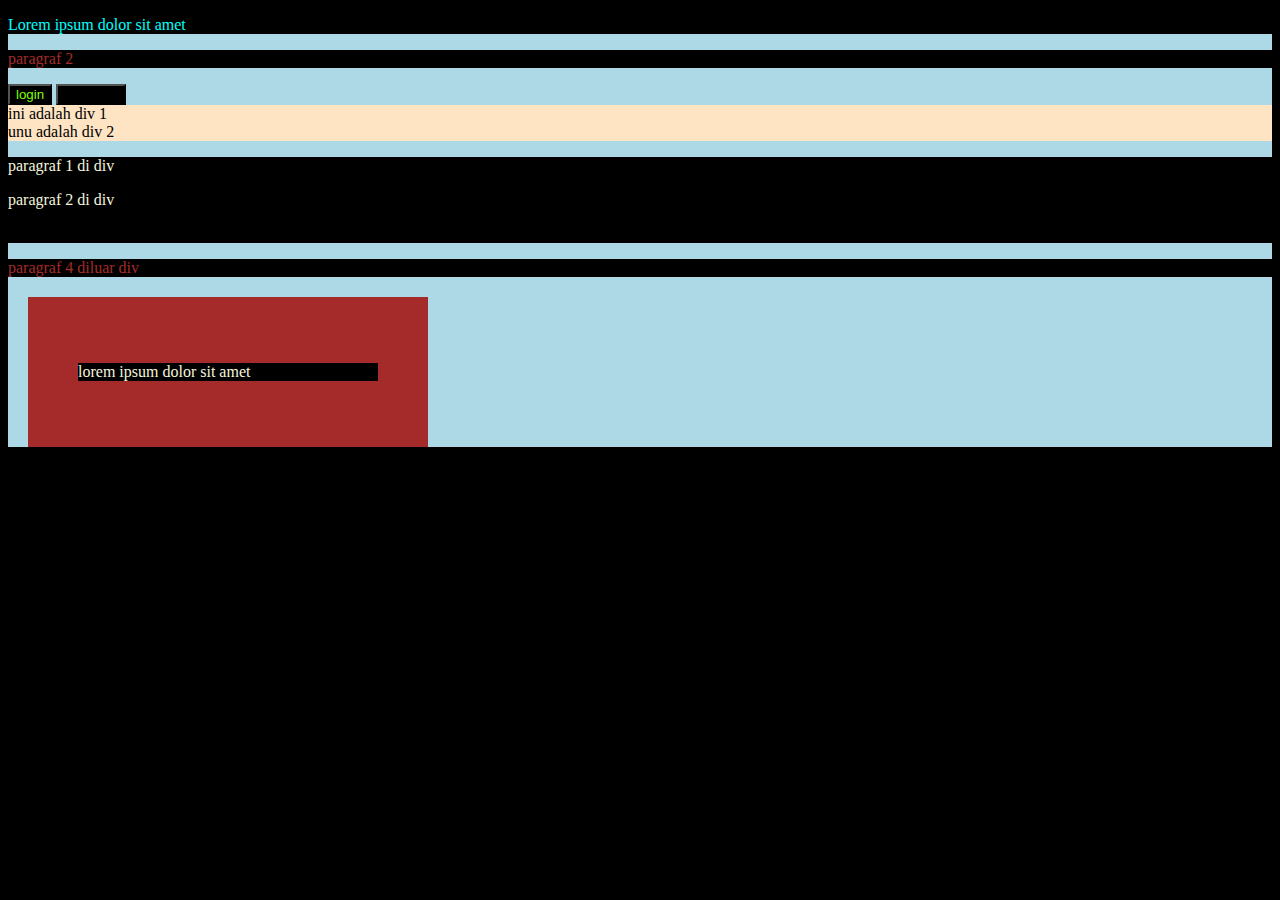
<file: Pertemuan Kedua/1.html>
<!DOCTYPE html>
<html lang="en">
<head>
    <meta charset="UTF-8">
    <meta name="viewport" content="width=device-width, initial-scale=1.0">
    <title>Document</title>
    <link rel="stylesheet" href="terserah.css">
    <style>
        p {
            color:brown;
        }
    </style>
</head>
<body>
    <p style = "color:aqua;">Lorem ipsum dolor sit amet</p>
    <p>paragraf 2</p>
    <button id="tombol-login">
        login
    </button>
    <button>
        registrasi
    </button>

    <div class="kotak">ini adalah div 1</div>
    <div class="kotak">unu adalah div 2</div>
<!--     <a href="link" title="fasilkom-ti">fasilkom-ti</a>
    <a href="link" title="bruno">bruno-mars</a>
 -->
    <div class="container">
        <p>paragraf 1 di div</p>
        <p>paragraf 2 di div</p>
        <section> paragraf 3 di div dan section</section>
    </div>
    <p>paragraf 4 diluar div</p>
    
    <div class="box-model">
        <p>lorem ipsum dolor sit amet</p>
    </div>
</body>
</html>
</file>
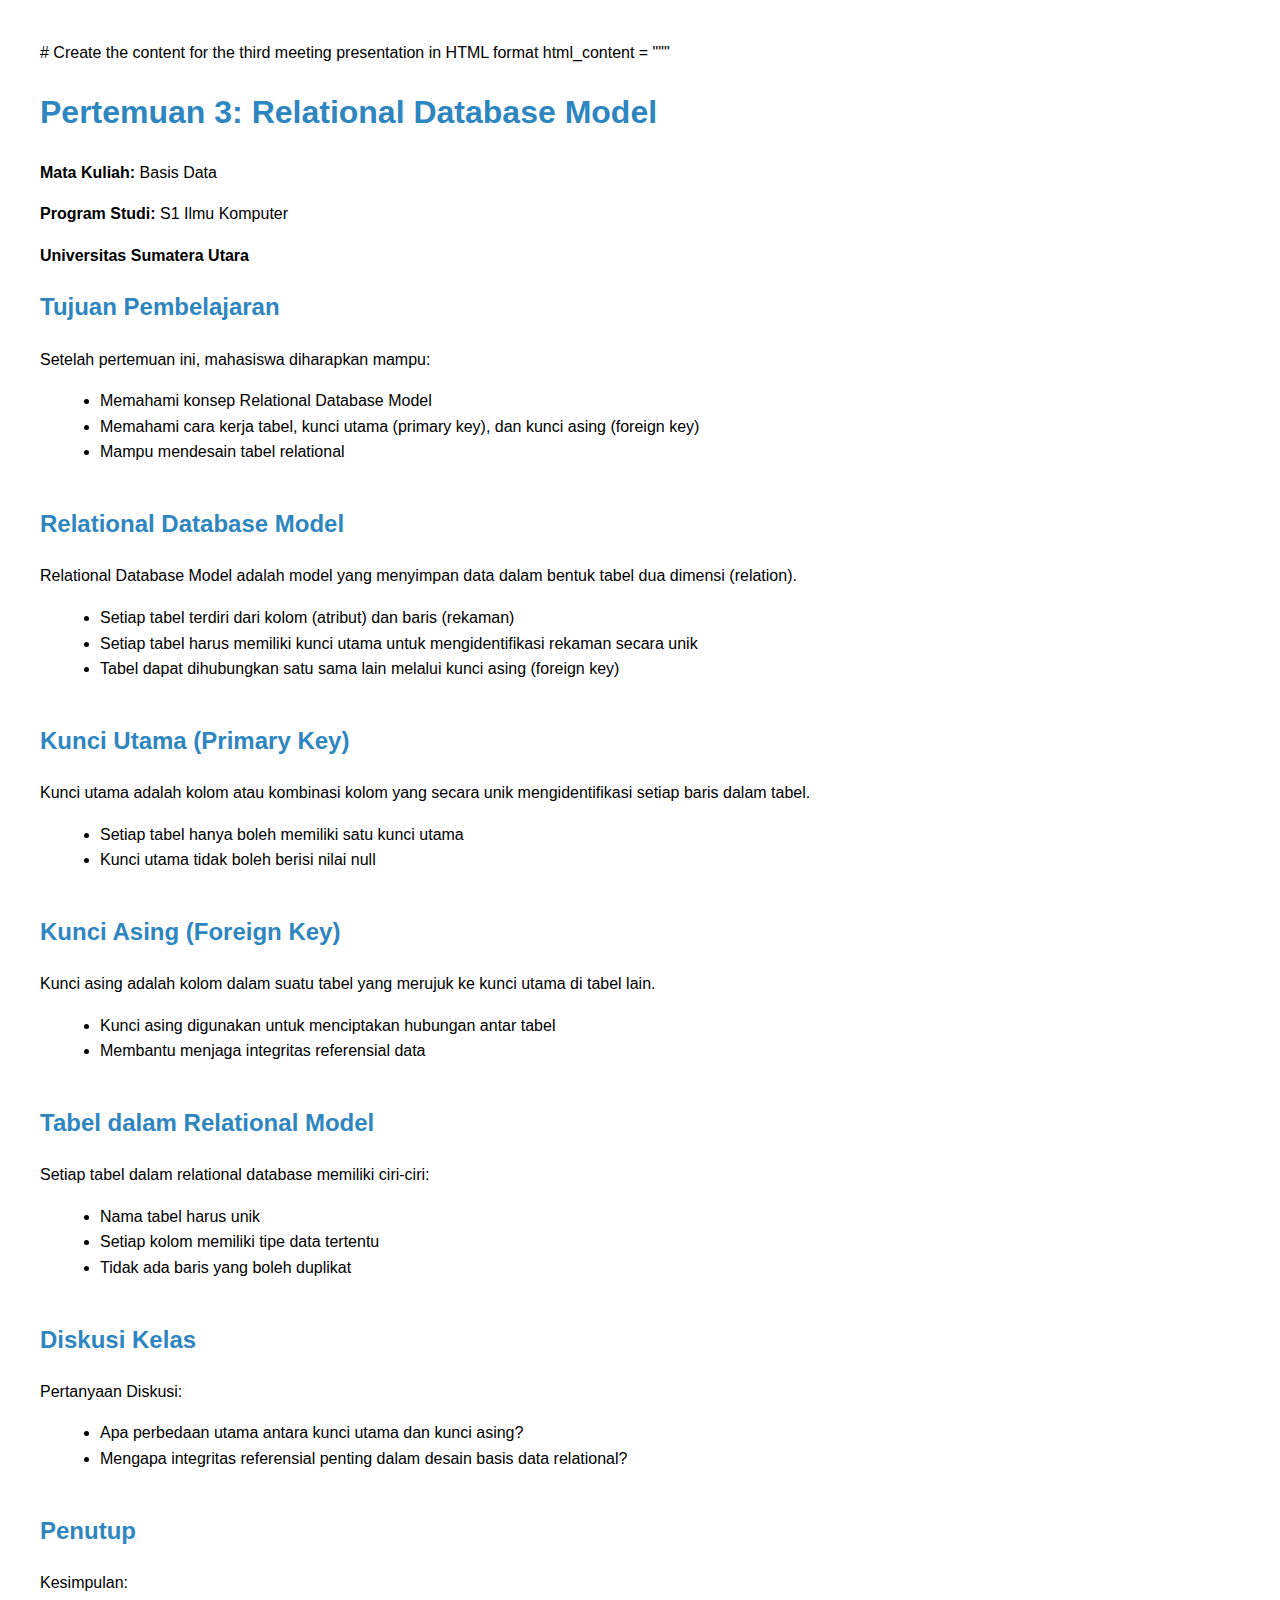
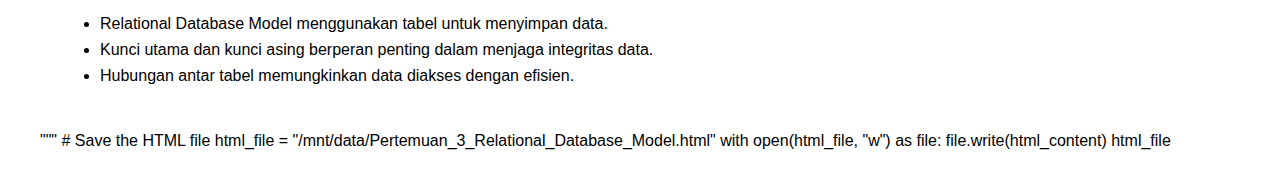
<file: Pertemuan Kedua/p.html>
# Create the content for the third meeting presentation in HTML format
html_content = """
<!DOCTYPE html>
<html lang="en">
<head>
    <meta charset="UTF-8">
    <meta name="viewport" content="width=device-width, initial-scale=1.0">
    <title>Pertemuan 3: Relational Database Model</title>
    <style>
        body {
            font-family: Arial, sans-serif;
            line-height: 1.6;
            margin: 20px;
            padding: 20px;
        }
        h1, h2 {
            color: #2E86C1;
        }
        ul {
            margin-left: 20px;
        }
        .section {
            margin-bottom: 40px;
        }
    </style>
</head>
<body>
    <h1>Pertemuan 3: Relational Database Model</h1>
    <p><strong>Mata Kuliah:</strong> Basis Data</p>
    <p><strong>Program Studi:</strong> S1 Ilmu Komputer</p>
    <p><strong>Universitas Sumatera Utara</strong></p>

    <div class="section">
        <h2>Tujuan Pembelajaran</h2>
        <p>Setelah pertemuan ini, mahasiswa diharapkan mampu:</p>
        <ul>
            <li>Memahami konsep Relational Database Model</li>
            <li>Memahami cara kerja tabel, kunci utama (primary key), dan kunci asing (foreign key)</li>
            <li>Mampu mendesain tabel relational</li>
        </ul>
    </div>

    <div class="section">
        <h2>Relational Database Model</h2>
        <p>Relational Database Model adalah model yang menyimpan data dalam bentuk tabel dua dimensi (relation).</p>
        <ul>
            <li>Setiap tabel terdiri dari kolom (atribut) dan baris (rekaman)</li>
            <li>Setiap tabel harus memiliki kunci utama untuk mengidentifikasi rekaman secara unik</li>
            <li>Tabel dapat dihubungkan satu sama lain melalui kunci asing (foreign key)</li>
        </ul>
    </div>

    <div class="section">
        <h2>Kunci Utama (Primary Key)</h2>
        <p>Kunci utama adalah kolom atau kombinasi kolom yang secara unik mengidentifikasi setiap baris dalam tabel.</p>
        <ul>
            <li>Setiap tabel hanya boleh memiliki satu kunci utama</li>
            <li>Kunci utama tidak boleh berisi nilai null</li>
        </ul>
    </div>

    <div class="section">
        <h2>Kunci Asing (Foreign Key)</h2>
        <p>Kunci asing adalah kolom dalam suatu tabel yang merujuk ke kunci utama di tabel lain.</p>
        <ul>
            <li>Kunci asing digunakan untuk menciptakan hubungan antar tabel</li>
            <li>Membantu menjaga integritas referensial data</li>
        </ul>
    </div>

    <div class="section">
        <h2>Tabel dalam Relational Model</h2>
        <p>Setiap tabel dalam relational database memiliki ciri-ciri:</p>
        <ul>
            <li>Nama tabel harus unik</li>
            <li>Setiap kolom memiliki tipe data tertentu</li>
            <li>Tidak ada baris yang boleh duplikat</li>
        </ul>
    </div>

    <div class="section">
        <h2>Diskusi Kelas</h2>
        <p>Pertanyaan Diskusi:</p>
        <ul>
            <li>Apa perbedaan utama antara kunci utama dan kunci asing?</li>
            <li>Mengapa integritas referensial penting dalam desain basis data relational?</li>
        </ul>
    </div>

    <div class="section">
        <h2>Penutup</h2>
        <p>Kesimpulan:</p>
        <ul>
            <li>Relational Database Model menggunakan tabel untuk menyimpan data.</li>
            <li>Kunci utama dan kunci asing berperan penting dalam menjaga integritas data.</li>
            <li>Hubungan antar tabel memungkinkan data diakses dengan efisien.</li>
        </ul>
    </div>
</body>
</html>
"""

# Save the HTML file
html_file = "/mnt/data/Pertemuan_3_Relational_Database_Model.html"
with open(html_file, "w") as file:
    file.write(html_content)

html_file
</file>
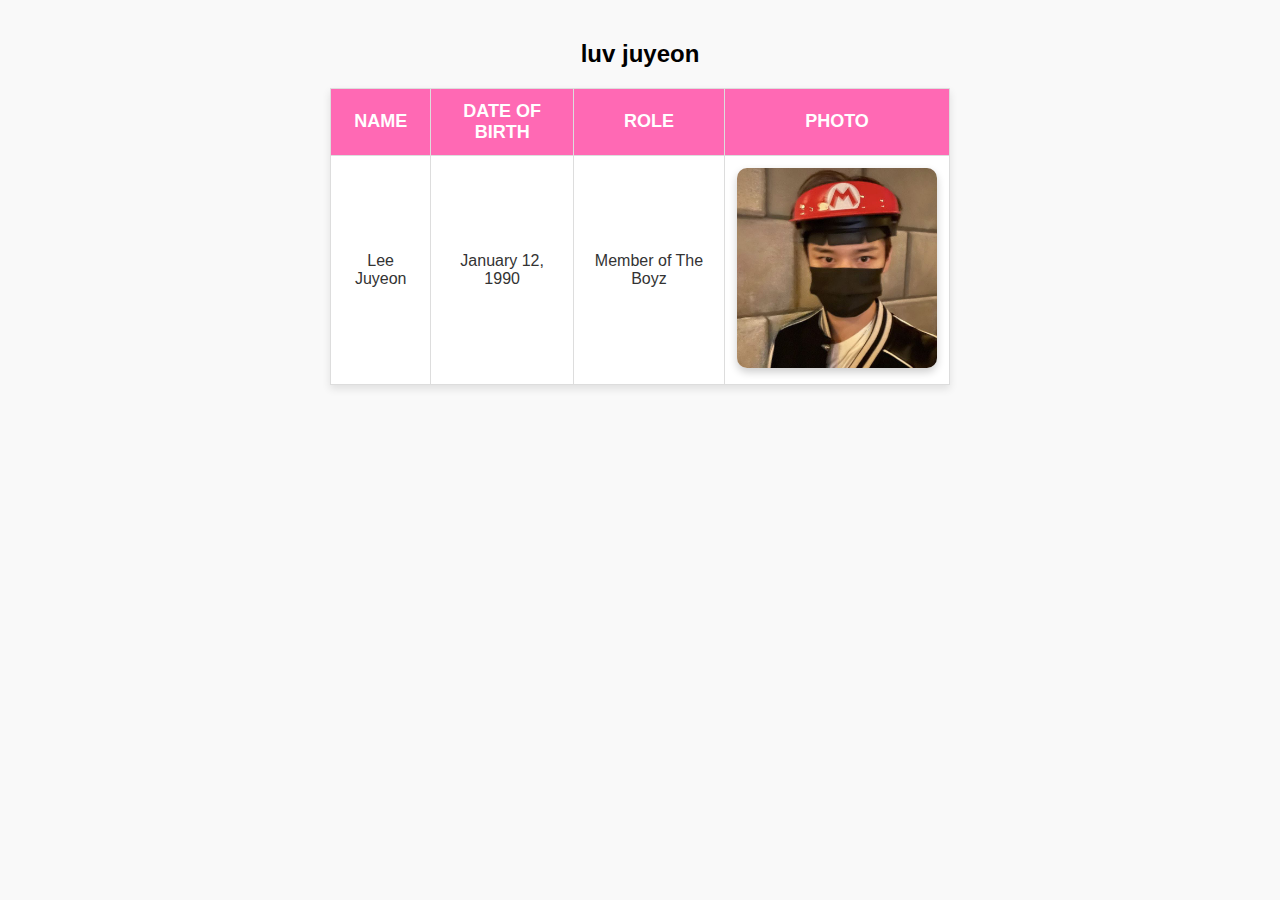
<file: Pertemuan Pertama/idol.html>
<!DOCTYPE html>
<html lang="en">
<head>
    <meta charset="UTF-8">
    <meta name="viewport" content="width=device-width, initial-scale=1.0">
    <title>Document</title>
</head>
<body>
    <style>
        body {
            font-family: Arial, sans-serif;
            background-color: #f9f9f9;
            text-align: center;
            margin: 0;
            padding: 20px;
        }
        h1 {
            color: #ff69b4;
            font-size: 36px;
            margin-bottom: 20px;
        }
        table {
            margin: 0 auto;
            border-collapse: collapse;
            width: 50%;
            box-shadow: 0 4px 8px rgba(0,0,0,0.1);
        }
        th {
            padding: 12px;
            background-color: #ff69b4;
            color: white;
            border: 1px solid #ddd;
            text-transform: uppercase;
            font-size: 18px;
        }
        td {
            padding: 12px;
            border: 1px solid #ddd;
            background-color: #fff;
            color: #333;
        }
        img {
            width: 200px;
            height: auto;
            border-radius: 10px;
            box-shadow: 0 4px 8px rgba(0,0,0,0.2);
        }
        @media (max-width: 600px) {
            table {
                width: 90%;
            }
            h1 {
                font-size: 28px;
            }
            img {
                width: 150px;
            }
        }
    </style>
</head>
<body>

<h2>luv juyeon</h2>

<table>
    <tr>
        <th>Name</th>
        <th>Date of Birth</th>
        <th>Role</th>
        <th>Photo</th>
    </tr>
    <tr>
        <td>Lee Juyeon</td>
        <td>January 12, 1990</td>
        <td>Member of The Boyz</td>
        <td><img src="photo.jpg" alt="Juyeon Photo"></td>
    </tr>
</table>
</body>
</html>
</file>
<file: Pertemuan Kedua/terserah.css>
/* selector{ /* struktur dasar buat css 
    property: value;
} */

* {
    background-color: black;
}

#tombol-login{
    color:chartreuse;
}

.kotak {
    background-color: bisque;
}

a[title="fasilkom-ti"]{
    color:chartreuse;
}

div p {
    color:beige;
}

.box-model{
    background-color:brown;
    width: 300px;
    border: 15px;
    padding: 50px;
    margin: 20px;
}

body{
    font-size: 16px;
    background-color: lightblue;
}

@media screen {
    
}
</file>
